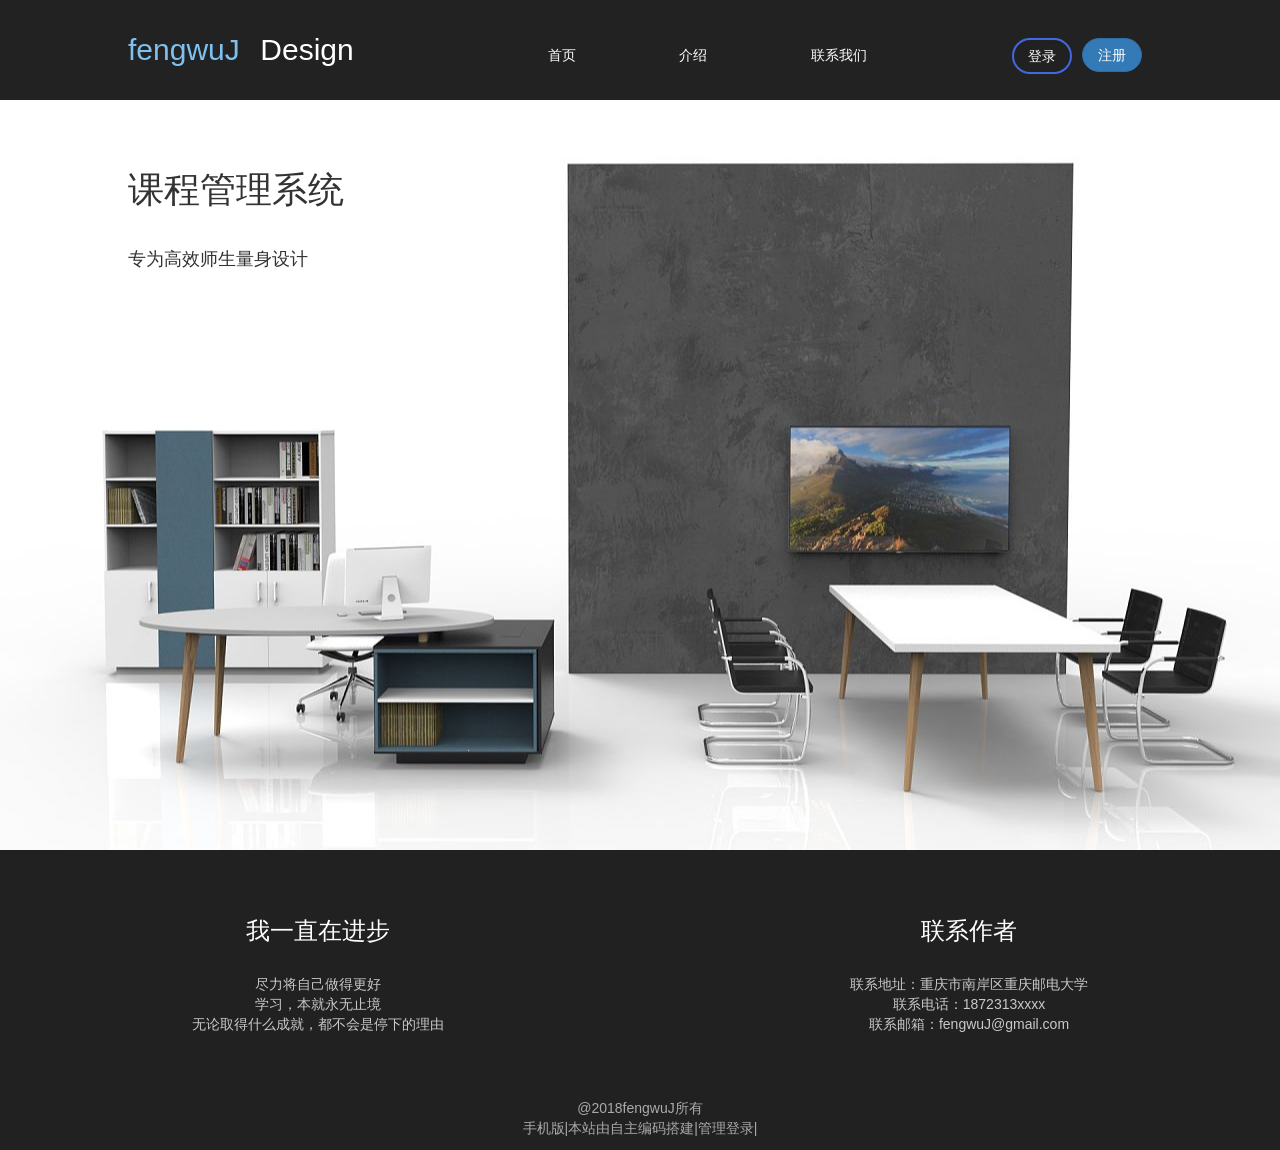
<file: cms-web/src/main/resources/templates/index.html>
<!DOCTYPE html>
<html xmlns:th="http://www.thymeleaf.org">
<head>
<meta charset="utf-8" />
<title>欢迎来到课程管理系统</title>

<!-- 引入bootstrap样式 -->
<link href="../static/css/bootstrap.min.css" th:href="@{/css/bootstrap.min.css}" rel="stylesheet">

<!-- 引入index页面的css样式表 -->
<link href="../static/css/index.css" th:href="@{/css/index.css}" rel="stylesheet">

<!-- jquery -->
<script src="../static/js/jquery.min.js" th:src="@{/js/jquery.min.js}"></script>
<script src="../static/js/bootstrap.min.js" th:src="@{/js/bootstrap.min.js}"></script>
<script>
$(function(){
	loginSpot=document.getElementById("loginSpot");
	var identify = 0;
	$("#loginbtn").click(function(){
        loginSpot.style.width="450px";
        loginSpot.style.top="200px";
        loginSpot.style.right="50px";
        loginSpot.style.height="350px";
        loginSpot.style.backgroundColor="rgba(35,35,35,0.9)";
        loginON=true;
	});
    naviON=false;
    loginON=false;
    userCheck=false;
    passCheck=false;
    $("#registbtn").click(function(){
        if(naviON)
            registerBlock();
        else
            registerOpen();
    });

	$("#loginBtnStu").click(function(){
		$("#userId").blur();
		$("#password").blur();
		if(passCheck == true && userCheck == true){
			identify = 0;
			$("#identify").val(identify);
			$("#mForm").submit();
		}else{
			return false;
		}
		
		
	});
	
	$("#loginBtnTea").click(function(){
		 $("#userId").blur();
		 $("#password").blur();
		if(passCheck == true && userCheck == true){
			identify = 1;
			$("#identify").val(identify);
			$("#mForm").submit();
		}else{
			return false;
		}
		
	});

    $("#userId").blur(
        function () {
            var  str=/[`~!@#$%^&*()_\-+=<>?:"{}|,.\/;'\\[\]·~！@#￥%……&*（）——\-+={}|《》？：“”【】、；‘’，。、]/im;
            var userId=document.getElementById('userId').value;
            var alertMsg=document.getElementById('alertMsg');
            if(userId==="") {
                alertMsg.innerHTML = "账号不能为空";
                userCheck=false;
            }
            else if(str.test(userId))
			{
			    alertMsg.innerHTML="不能输入非法符号";
                userCheck=false;
			}
            else
			{
			    alertMsg.innerHTML="&nbsp;";
			    userCheck=true;
			}
        }
    );
    $("#password").blur(
        function () {
            var password=document.getElementById('password').value;
            var alertMsg=document.getElementById('alertMsg1');
            if(password==="")
			{
			    alertMsg.innerHTML="密码不能为空";
                passCheck=false;
			}
            else
            {
                alertMsg.innerHTML="&nbsp;";
                passCheck=true;
            }
        }
	);
});



function disappear()
{
    loginSpot.style.width=0;
    loginSpot.style.top=0;
    loginSpot.style.height=0;
    loginSpot.style.right=0;
    loginSpot.style.backgroundColor="rgba(35,35,35,0)";
    loginON=false;
    userCheck = false;
    passCheck = false;
    document.getElementById('alertMsg').innerHTML="&nbsp;";
    document.getElementById('alertMsg1').innerHTML="&nbsp;";
}

function registerOpen() {
    var naviBar=document.getElementById('naviBar');
    var registerInfor=document.getElementById('registerInfor');
    naviBar.style.height="140px";
    registerInfor.style.display='block';
    naviON=true;

   setTimeout(registerBlock,3000);
}
function registerBlock() {
    var naviBar=document.getElementById('naviBar');
    var registerInfor=document.getElementById('registerInfor');
    naviBar.style.height="100px";
    registerInfor.style.display='none';
    naviON=false;
}

$(function(){
    $(window).keydown(function (event) {
        if (event.keyCode == 27) {
            if(loginON)
            {
                disappear();
            }
            else if (naviON)
                registerBlock();

        }
    });
});

//function checkNull() {
//
//    var userId=document.getElementById('userId');
//    var password=document.getElementById('password');
//    var loginCircle=document.getElementById('loginCircle');
//
//	if(userId.value==""||password.value=="")
//	{
//		loginCircle.display='none';
//		return false;
//	}
//	else if(!userId.value.test(str))
//	{
//	    return true;
//	}
//
//
//}

</script>
</head>
<body>

<!--this is navigation part-->
<nav class="navBar " id="naviBar">
	<div class="containerFluid" >
		<div class="naviBrand">
			<h2 style="color: #7EC0EE;">fengwuJ</h2>
			<h2 style="color: white;">&nbsp;&nbsp;Design</h2>
		</div>
		<ul id="myNavibar">
			<li ><a href="#">首页</a></li>
			<li ><a href="#">介绍</a></li>
			<li ><a href="#">联系我们</a></li>
		</ul>
		<div style="float: right;padding-right: 10px;padding-top:37.5px;">
		<div style="float:left;position: relative">
		<button class="btn btn-default" style="width:60px; background:#212121; border-radius: 25px;border: 2px solid #4169E1;" id="loginbtn">
			<span style="color: white;">登录</span>
		</button>
			<div class="col-lg-4 col-center-block panel panel-default col-sm-4" id="loginSpot">
				<div id="loginCircle">
				<div class="bs-example bs-example-form" role="form">
					<div class="cha" onclick="disappear();"></div>
					<h1 class="title" style="color: white;">课程管理系统</h1>
					<form action="main" method="post" id="mForm">
						<div class="input-group">
							<span class="input-group-addon">账号</span>
							<input type="text" class="form-control" name="userId" id="userId" placeholder="请使用学号或教师编号登录" >
						</div>
						<p id="alertMsg">&nbsp;</p>
						<div class="input-group">
							<span class="input-group-addon">密码</span>
							<input type="password" class="form-control passwd" id="password" placeholder="您的初始密码为编号后六位" name="password">
						</div>
						<p id="alertMsg1">&nbsp;</p>
						<div style="display: none;">
							<input name="identify" id="identify"/>
						</div>
						<!--<div style="width:100%;margin: 0px auto;margin-top: 5%;">-->
						<!--<label style="margin-left: 25%;">-->
						<!--<input name="identify" type="radio" value="0" checked="checked" />学生-->
						<!--</label>-->
						<!--<label style="margin-left: 30%;">-->
						<!--<input name="identify" type="radio" value="1" />教师-->
						<!--</label>-->
						<!--</div>-->
						<div class="button0 input-group">
							<!--input-group submit col-lg-12 col-sm-12 col-xs-12-->
							<button class="btn-success btn-lg" id="loginBtnStu" >学生登录</button>
							<button class="btn-success btn-lg" id="loginBtnTea" >教师登录</button>
						</div>
					</form>
				</div>
			</div>
			</div>
		</div>
		<div style="float:left;margin-left: 10px;">
		<button class="btn btn-primary" style="width:60px; border-radius: 25px;" id="registbtn">注册</button>
		</div>
		</div>
		<div id="registerInfor"><span>本系统与高校学生信息对接，不提供个人注册</span> </div>

	</div>



</nav>
<!--this is the end of navigation part-->



	<div class="container" style="width: 100%;" >

	<div class="containerFluid"><h1 style="margin-left: 0;">课程管理系统</h1><br><h4 style="margin-left: 0;">专为高效师生量身设计</h4></div>
		<!--<img src="../static/image/pic0.jpeg" th:src="@{/static/image/pic0.jpeg}"></img>-->

	</div>
<!--this is the footer area-->
<div class="jumbotron text-center " style="margin-bottom:0;background:#212121;height: 300px;">
	<div style="width: 70%; margin: 0 auto;">
		<div style="float: left; "><span style="color: white;"><h3>我一直在进步</h3></span><br><span style="color: #C9C9C9">尽力将自己做得更好</span><br><span style="color: #C9C9C9">学习，本就永无止境</span><br><span style="color: #C9C9C9">无论取得什么成就，都不会是停下的理由</span></div>
		<div style="float: right; "><span style="color: white;"><h3>联系作者</h3></span><br><span style="color: #C9C9C9">联系地址：重庆市南岸区重庆邮电大学</span><br><span style="color: #C9C9C9">联系电话：1872313xxxx</span><br><span style="color: #C9C9C9">联系邮箱：fengwuJ@gmail.com</span></div>
	</div>

	<div style="margin-top: 200px;">
		<div><span style="color: #ABABAB;">@2018fengwuJ所有</span></div>
		<div><span style="color: #ABABAB;">手机版|本站由自主编码搭建|管理登录|</span></div>
	</div>
</div>

<!--this is the end of footer area-->

<script>

</script>
</body>
</html>
</file>
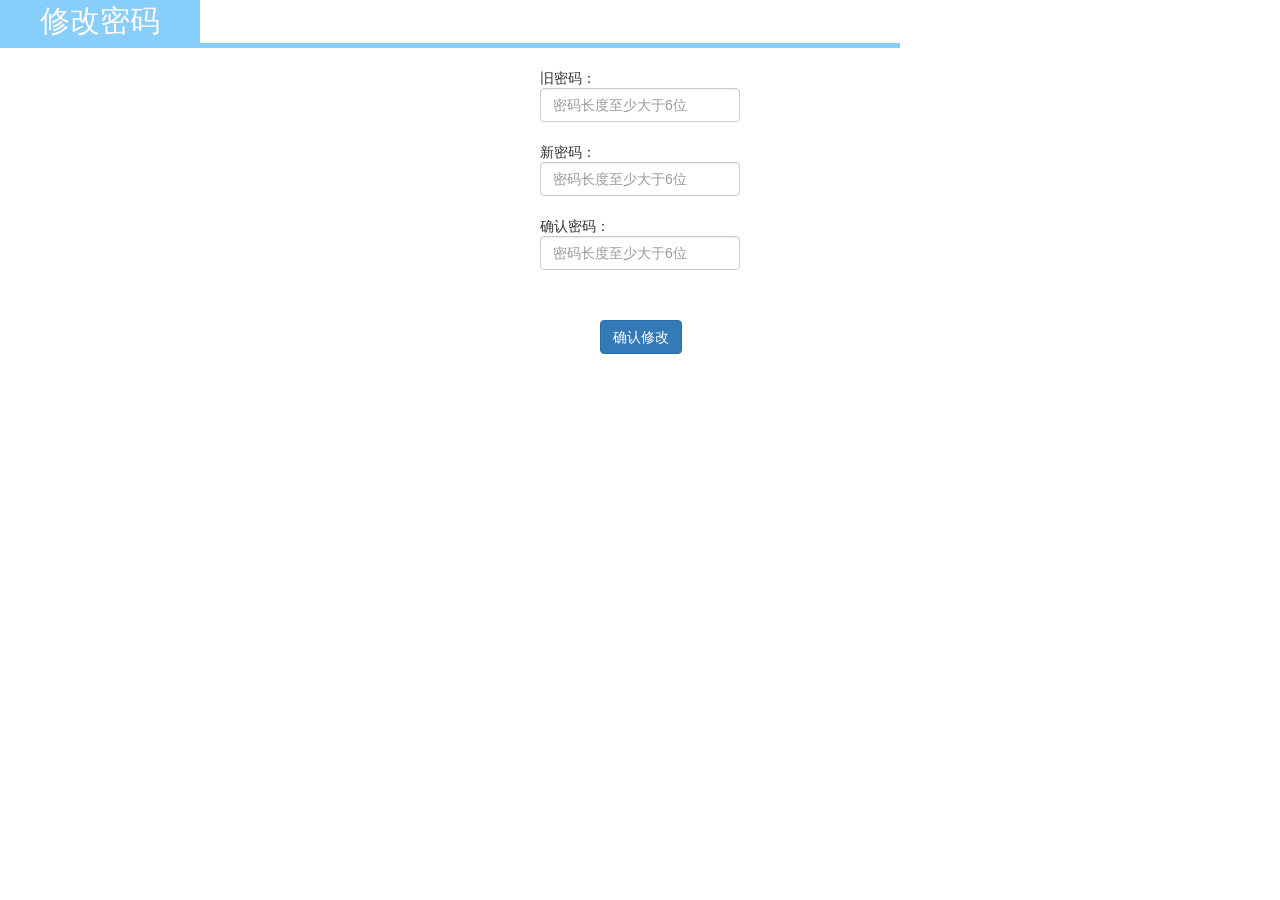
<file: cms-web/src/main/resources/static/studentview/mInfo/mChangePwd.html>
<!DOCTYPE html>
<html xmlns:th="http://www.thymeleaf.org">
<head>
<meta charset="UTF-8">
<title>修改个人密码</title>
<link href="../../css/stustyle.css" th:href="@{/static/css/stustyle.css}" rel="stylesheet">
<!-- 引入bootstrap样式 -->
<link href="../../css/bootstrap.min.css" th:href="@{/static/css/bootstrap.min.css}" rel="stylesheet">
<!-- jquery -->
<script src="../../js/jquery.min.js" th:src="@{/static/js/jquery.min.js}"></script>
<script src="../../js/bootstrap.min.js" th:src="@{/static/js/bootstrap.min.js}"></script>

<script type="text/javascript">
	//是否含有中文（也包含日文和韩文）
	function isChineseChar(str){   
	   var reg = /[\u4E00-\u9FA5\uF900-\uFA2D]/;
	   return reg.test(str);
	}
	//同理，是否含有全角符号的函数
	function isFullwidthChar(str){
	   var reg = /[\uFF00-\uFFEF]/;
	   return reg.test(str);
	} 
	$(function(){
		var uid = $("#uid",parent.document).val();
		var oldPwd;
		var newPwd;
		var confirmPwd;
		$("#oldPwd").blur(function(){
			oldPwd = $(this).val();
			$.ajax({
				url : "checkPwssword", // 请求目标
				type : "GET", // 请求类型 POST(加密) 或者 GET(默认)
				data : {
					sid : uid,oldPwd:oldPwd
				},
				dataType : 'text',
				async : true, // true代表异步 是默认的 false代表同步(浏览器一般不支持同步)
				cache : false, // true代表缓存,缓存后再次加载会快很多 false代表不缓存 
				success : function(data) {
					if(data == "旧密码输入正确"){
						alert(data);
					}else{
						$("#oldPwd").val("");
						alert(data);
					}
				}
			});
		});
		
		
		$("#savePwd").click(function(){
			newPwd = $("#newPwd").val();
			confirmPwd = $("#confirmPwd").val();
			oldPwd = $("#oldPwd").val();
			//检验密码长度
			if(newPwd.length < 6){
				alert("新密码长度至少6位");
				return false;
			}
			//检验中文
			if(isChineseChar(newPwd)){
				alert("新密码不能带有中文");
				return false;
			}
			//检验全角符号
			if(isFullwidthChar(oldPwd)){
				alert("新密码带有全角符号，请重新输入");
				return false;
			}
			//验证新密码和旧密码是否一致
			if(newPwd == oldPwd){
				alert("新密码与旧密码一致，请重新输入");
				return false;
			}
			//验证两次新密码输入是否一致
			if(newPwd != confirmPwd){
				alert("两次密码输入不一致，请重新输入");
				return false;
			}
			if(oldPwd != "" && confirmPwd != "" && newPwd != ""){
				$.ajax({
					url : "updatePwssword", // 请求目标
					type : "post", // 请求类型 POST(加密) 或者 GET(默认)
					data : {
						sid : uid,newPwd:newPwd
					},
					dataType : 'text',
					async : true, // true代表异步 是默认的 false代表同步(浏览器一般不支持同步)
					cache : false, // true代表缓存,缓存后再次加载会快很多 false代表不缓存 
					success : function(data) {
						alert(data);
						$("#logout",parent.document).click();
					}
				});
			}else{
				alert("请输入完整信息");
				return false;
			}
		});
	});
</script>

</head>
<body>
	<div class="cmtitle">修改密码</div>
	<div class="cmline"></div>
	<div style="width: 200px;margin: 0px auto;padding-top: 20px;">
		<div>旧密码：<input class="form-control" type="password" placeholder="密码长度至少大于6位" id="oldPwd"/></div><br>
		<div>新密码：<input class="form-control" type="password" placeholder="密码长度至少大于6位" id="newPwd"/></div><br>
		<div>确认密码：<input class="form-control" type="password" placeholder="密码长度至少大于6位" id="confirmPwd"/></div><br>
		<div style="width: 80px;margin: 0px auto;margin-top: 30px;"><button class="btn btn-primary" id="savePwd">确认修改</button></div>
	</div>
</body>
</html>
</file>
